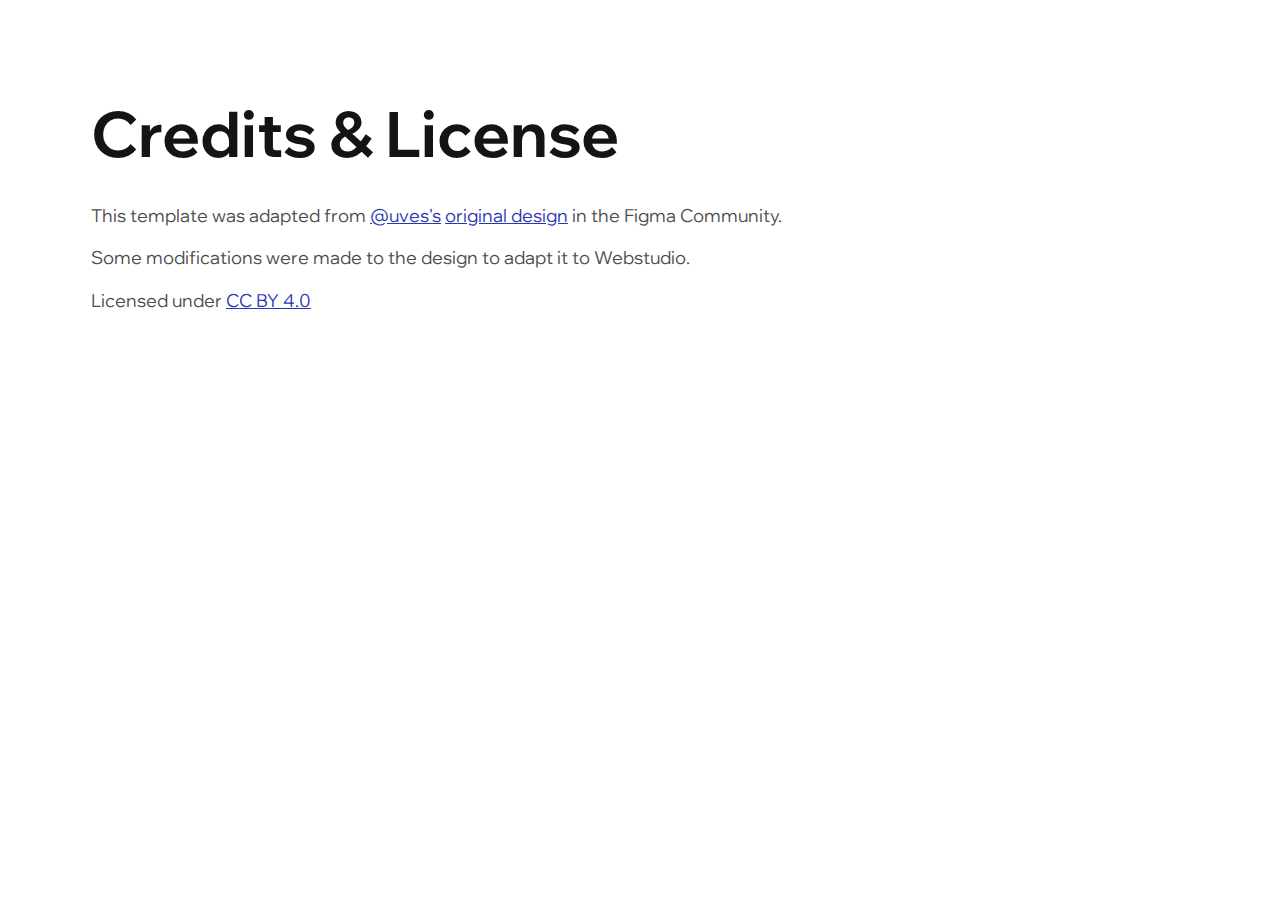
<file: credits/index.html>
<!doctype html>
<html
  lang="en"
  data-ws-project="867b7eaa-7f90-4e67-a189-bf1da4890487"
  data-ws-last-published="2025-08-20T17:37:28.593Z"
>
  <head>
    <link
      rel="stylesheet"
      type="text/css"
      href="/assets/static/app_generated_index-6937cd5a.BFgHuiFk.css"
    />
    <meta charset="UTF-8" />
    <meta name="viewport" content="width=device-width,initial-scale=1" />
    <meta property="og:url" content="https://url/credits" />
    <title>Credits and License</title>
    <meta property="og:title" content="Credits and License" />
    <meta property="og:type" content="website" />
    <meta name="robots" content="noindex, nofollow" />
    <meta property="twitter:card" content="summary_large_image" />
    <link
      rel="icon"
      href="/_vercel/image?url=%2Fassets%2Flogo_r1qaJQiri6sK3rPyq-Sar.svg&amp;w=144&amp;q=100"
    />
    <link
      rel="preload"
      href="/assets/WixMadeforDisplay-VariableFont_wght_f8pdg095t8zLvFBEe2wSS.ttf"
      as="font"
      crossorigin="anonymous"
    />
  </head>
  <body class="w-body">
    <div class="w-box">
      <main class="w-box">
        <section class="w-box cna0hdz c1mzb2kd">
          <div
            class="w-box c1357293 c9jnjeu c5tmc3l c1ldum37 czr2pxy c155uc7w cry9bxc c1lfjoq7 cn6056e c1117wcl c1778y6x"
          >
            <h1 class="w-heading c11nr3ex c11dowh9 c32myit cwrra4i c101qtkl">
              Credits &amp; License
            </h1>
            <div class="w-box c1rco612">
              <p class="w-paragraph">
                This template was adapted from
                <a
                  href="https://www.figma.com/@uves"
                  target="_blank"
                  class="w-rich-text-link cio5jgl cld4m44 c1e9wxra c1c9nyn co9inq6 c18nx7en c13zjl4p cl60rel c1ib9cr2 c1siumdv"
                  >@uves&#x27;s</a
                >
                <a
                  href="https://www.figma.com/community/file/1326178496611990762"
                  target="_blank"
                  class="w-rich-text-link cio5jgl cld4m44 c1e9wxra c1c9nyn co9inq6 c18nx7en c13zjl4p cl60rel c1ib9cr2 c1siumdv"
                  >original design</a
                >
                in the Figma Community.
              </p>
              <p class="w-paragraph">
                Some modifications were made to the design to adapt it to
                Webstudio.
              </p>
              <p class="w-paragraph">
                Licensed under
                <a
                  href="https://creativecommons.org/licenses/by/4.0/"
                  target="_blank"
                  class="w-rich-text-link cio5jgl cld4m44 c1e9wxra c1c9nyn co9inq6 c18nx7en c13zjl4p cl60rel c1ib9cr2 c1siumdv"
                  >CC BY 4.0</a
                >
              </p>
            </div>
          </div>
        </section>
      </main>
    </div>
    <script id="vike_pageContext" type="application/json">
      {
        "_urlRewrite": null,
        "pageId": "/pages/credits",
        "routeParams": {},
        "data": {
          "url": "https://url/credits",
          "system": { "params": {}, "search": {}, "origin": "https://url" },
          "resources": {},
          "pageMeta": {
            "title": "Credits and License",
            "description": "",
            "excludePageFromSearch": true,
            "language": "",
            "socialImageAssetName": "!undefined",
            "socialImageUrl": "",
            "status": 200,
            "redirect": "",
            "custom": []
          }
        }
      }
    </script>
    <script id="vike_globalContext" type="application/json">
      {}
    </script>
    <script
      src="/assets/entries/entry-server-routing.B0yC-z4A.js"
      type="module"
      async
    ></script>
    <link
      rel="modulepreload"
      href="/assets/entries/pages_credits.llpu1RFU.js"
      as="script"
      type="text/javascript"
    /><link
      rel="modulepreload"
      href="/assets/chunks/chunk-Bu_qQCJ0.js"
      as="script"
      type="text/javascript"
    />
  </body>
</html>
</file>
<file: assets/static/app_generated_index-6937cd5a.BFgHuiFk.css>
@font-face{font-family:Wix Madefor Display;font-style:normal;font-weight:400 800;font-display:swap;src:url(/assets/WixMadeforDisplay-VariableFont_wght_f8pdg095t8zLvFBEe2wSS.ttf) format("truetype")}@layer presets{:root{display:grid;min-height:100%;font-family:Arial,Roboto,sans-serif;font-size:16px;line-height:1.2;white-space:pre-wrap;white-space-collapse:preserve}div.w-element,h1.w-element,p.w-element{box-sizing:border-box;border-top-width:1px;border-right-width:1px;border-bottom-width:1px;border-left-width:1px;outline-width:1px}body.w-body{box-sizing:border-box;border-top-width:1px;border-right-width:1px;border-bottom-width:1px;border-left-width:1px;-webkit-font-smoothing:antialiased;-moz-osx-font-smoothing:grayscale;margin:0}div.w-box{box-sizing:border-box;border-top-width:1px;border-right-width:1px;border-bottom-width:1px;border-left-width:1px;outline-width:1px}footer.w-box{box-sizing:border-box;border-top-width:1px;border-right-width:1px;border-bottom-width:1px;border-left-width:1px;outline-width:1px}header.w-box{box-sizing:border-box;border-top-width:1px;border-right-width:1px;border-bottom-width:1px;border-left-width:1px;outline-width:1px}main.w-box{box-sizing:border-box;border-top-width:1px;border-right-width:1px;border-bottom-width:1px;border-left-width:1px;outline-width:1px}nav.w-box{box-sizing:border-box;border-top-width:1px;border-right-width:1px;border-bottom-width:1px;border-left-width:1px;outline-width:1px}section.w-box{box-sizing:border-box;border-top-width:1px;border-right-width:1px;border-bottom-width:1px;border-left-width:1px;outline-width:1px}div.w-html-embed{display:contents;white-space:normal;white-space-collapse:collapse}button.w-button{font-family:inherit;font-size:100%;line-height:1.15;box-sizing:border-box;border-top-width:1px;border-right-width:1px;border-bottom-width:1px;border-left-width:1px;border-top-style:solid;border-right-style:solid;border-bottom-style:solid;border-left-style:solid;text-transform:none;margin:0}div.w-dialog-overlay,div.w-dialog-content{box-sizing:border-box;border-top-width:1px;border-right-width:1px;border-bottom-width:1px;border-left-width:1px;outline-width:1px}button.w-close-button{background-color:transparent;background-image:none;font-family:inherit;font-size:100%;line-height:1.15;box-sizing:border-box;text-transform:none;border:1px solid rgba(226,232,240,1);margin:0;padding:0}h1.w-heading,h2.w-heading,h3.w-heading{box-sizing:border-box;border-top-width:1px;border-right-width:1px;border-bottom-width:1px;border-left-width:1px;outline-width:1px}img.w-image{box-sizing:border-box;border-top-width:1px;border-right-width:1px;border-bottom-width:1px;border-left-width:1px;outline-width:1px;max-width:100%;display:block;height:auto}p.w-paragraph{box-sizing:border-box;border-top-width:1px;border-right-width:1px;border-bottom-width:1px;border-left-width:1px;outline-width:1px}div.w-text{box-sizing:border-box;border-top-width:1px;border-right-width:1px;border-bottom-width:1px;border-left-width:1px;outline-width:1px;min-height:1em}a.w-link{box-sizing:border-box;border-top-width:1px;border-right-width:1px;border-bottom-width:1px;border-left-width:1px;outline-width:1px;display:inline-block}ol.w-list{box-sizing:border-box;border-top-width:1px;border-right-width:1px;border-bottom-width:1px;border-left-width:1px;outline-width:1px;margin-top:0;margin-bottom:10px;padding-left:40px}li.w-list-item{box-sizing:border-box;border-top-width:1px;border-right-width:1px;border-bottom-width:1px;border-left-width:1px;outline-width:1px}a.w-rich-text-link{box-sizing:border-box;border-top-width:1px;border-right-width:1px;border-bottom-width:1px;border-left-width:1px;outline-width:1px;display:inline-block}span.w-text-1{box-sizing:border-box;border-top-width:1px;border-right-width:1px;border-bottom-width:1px;border-left-width:1px;outline-width:1px}code.w-code-text{font-family:ui-monospace,SFMono-Regular,Consolas,Liberation Mono,Menlo,monospace;font-size:1em;box-sizing:border-box;border-top-width:1px;border-right-width:1px;border-bottom-width:1px;border-left-width:1px;display:block;padding-left:.2em;padding-right:.2em;background-color:#eee;white-space:pre-wrap;white-space-collapse:preserve}div.w-accordion,div.w-item{box-sizing:border-box;border-top-width:1px;border-right-width:1px;border-bottom-width:1px;border-left-width:1px;outline-width:1px}h3.w-item-header{box-sizing:border-box;border-top-width:1px;border-right-width:1px;border-bottom-width:1px;border-left-width:1px;outline-width:1px;margin-top:0;margin-bottom:0}button.w-item-trigger{font-family:inherit;font-size:100%;line-height:1.15;box-sizing:border-box;text-transform:none;background-color:transparent;background-image:none;border:0px solid rgba(226,232,240,1);margin:0;padding:0}div.w-item-content,form.w-webhook-form,label.w-label{box-sizing:border-box;border-top-width:1px;border-right-width:1px;border-bottom-width:1px;border-left-width:1px;outline-width:1px}input.w-text-input{font-family:inherit;font-size:100%;line-height:1.15;box-sizing:border-box;border-top-width:1px;border-right-width:1px;border-bottom-width:1px;border-left-width:1px;border-top-style:solid;border-right-style:solid;border-bottom-style:solid;border-left-style:solid;display:block;margin:0}textarea.w-text-area{font-family:inherit;font-size:100%;line-height:1.15;box-sizing:border-box;border-top-width:1px;border-right-width:1px;border-bottom-width:1px;border-left-width:1px;border-top-style:solid;border-right-style:solid;border-bottom-style:solid;border-left-style:solid;resize:none;display:block;margin:0}blockquote.w-blockquote{margin:0 0 10px;padding:10px 20px;border-left:5px solid rgba(226,226,226,1)}hr.w-separator{height:1px;color:inherit;box-sizing:border-box;background-color:gray;border-top-style:none;border-right-style:none;border-left-style:none;border-bottom-style:none}}@media all{:root{--font-lineheight-00: .95;--font-lineheight-0: 1.1;--font-lineheight-1: 1.25;--font-lineheight-2: 1.375;--font-lineheight-3: 1.5;--font-lineheight-4: 1.75;--font-lineheight-5: 2;--font-letterspacing-0: -.05em;--font-letterspacing-1: .025em;--font-letterspacing-2: .05em;--font-letterspacing-3: .075em;--font-letterspacing-4: .15em;--font-letterspacing-5: .5em;--font-letterspacing-6: .75em;--font-letterspacing-7: 1em;--font-size-00: .5rem;--font-size-0: .75rem;--font-size-1: 1rem;--font-size-2: 1.1rem;--font-size-3: 1.25rem;--font-size-4: 1.5rem;--font-size-5: 2rem;--font-size-6: 2.5rem;--font-size-7: 3rem;--font-size-8: 3.5rem;--font-size-fluid-0: clamp(.75rem,2vw,1rem);--font-size-fluid-1: clamp(1rem,4vw,1.5rem);--font-size-fluid-2: clamp(1.5rem,6vw,2.5rem);--font-size-fluid-3: clamp(2rem,9vw,3.5rem);--size-000: -.5rem;--size-00: -.25rem;--size-1: .25rem;--size-2: .5rem;--size-3: 1rem;--size-4: 1.25rem;--size-5: 1.5rem;--size-6: 1.75rem;--size-7: 2rem;--size-8: 3rem;--size-9: 4rem;--size-10: 5rem;--size-11: 7.5rem;--size-12: 10rem;--size-13: 15rem;--size-14: 20rem;--size-15: 30rem;--size-px-000: -8px;--size-px-00: -4px;--size-px-1: 4px;--size-px-2: 8px;--size-px-3: 16px;--size-px-4: 20px;--size-px-5: 24px;--size-px-6: 28px;--size-px-7: 32px;--size-px-8: 48px;--size-px-9: 64px;--size-px-10: 80px;--size-px-11: 120px;--size-px-12: 160px;--size-px-13: 240px;--size-px-14: 320px;--size-px-15: 480px;--size-fluid-1: clamp(.5rem,1vw,1rem);--size-fluid-2: clamp(1rem,2vw,1.5rem);--size-fluid-3: clamp(1.5rem,3vw,2rem);--size-fluid-4: clamp(2rem,4vw,3rem);--size-fluid-5: clamp(4rem,5vw,5rem);--size-fluid-6: clamp(5rem,7vw,7.5rem);--size-fluid-7: clamp(7.5rem,10vw,10rem);--size-fluid-8: clamp(10rem,20vw,15rem);--size-fluid-9: clamp(15rem,30vw,20rem);--size-fluid-10: clamp(20rem,40vw,30rem);--size-content-1: 20ch;--size-content-2: 45ch;--size-content-3: 60ch;--size-header-1: 20ch;--size-header-2: 25ch;--size-header-3: 35ch;--size-xxs: 240px;--size-xs: 360px;--size-sm: 480px;--size-md: 768px;--size-lg: 1170px;--size-xl: 1440px;--size-xxl: 1920px;--size-relative-000: -.5ch;--size-relative-00: -.25ch;--size-relative-1: .25ch;--size-relative-2: .5ch;--size-relative-3: 1ch;--size-relative-4: 1.25ch;--size-relative-5: 1.5ch;--size-relative-6: 1.75ch;--size-relative-7: 2ch;--size-relative-8: 3ch;--size-relative-9: 4ch;--size-relative-10: 5ch;--size-relative-11: 7.5ch;--size-relative-12: 10ch;--size-relative-13: 15ch;--size-relative-14: 20ch;--size-relative-15: 30ch;--ease-1: cubic-bezier(.25,0,.5,1);--ease-2: cubic-bezier(.25,0,.4,1);--ease-3: cubic-bezier(.25,0,.3,1);--ease-4: cubic-bezier(.25,0,.2,1);--ease-5: cubic-bezier(.25,0,.1,1);--ease-in-1: cubic-bezier(.25,0,1,1);--ease-in-2: cubic-bezier(.5,0,1,1);--ease-in-3: cubic-bezier(.7,0,1,1);--ease-in-4: cubic-bezier(.9,0,1,1);--ease-in-5: cubic-bezier(1,0,1,1);--ease-out-1: cubic-bezier(0,0,.75,1);--ease-out-2: cubic-bezier(0,0,.5,1);--ease-out-3: cubic-bezier(0,0,.3,1);--ease-out-4: cubic-bezier(0,0,.1,1);--ease-out-5: cubic-bezier(0,0,0,1);--ease-in-out-1: cubic-bezier(.1,0,.9,1);--ease-in-out-2: cubic-bezier(.3,0,.7,1);--ease-in-out-3: cubic-bezier(.5,0,.5,1);--ease-in-out-4: cubic-bezier(.7,0,.3,1);--ease-in-out-5: cubic-bezier(.9,0,.1,1);--ease-elastic-out-1: cubic-bezier(.5,.75,.75,1.25);--ease-elastic-out-2: cubic-bezier(.5,1,.75,1.25);--ease-elastic-out-3: cubic-bezier(.5,1.25,.75,1.25);--ease-elastic-out-4: cubic-bezier(.5,1.5,.75,1.25);--ease-elastic-out-5: cubic-bezier(.5,1.75,.75,1.25);--ease-elastic-in-1: cubic-bezier(.5,-.25,.75,1);--ease-elastic-in-2: cubic-bezier(.5,-.5,.75,1);--ease-elastic-in-3: cubic-bezier(.5,-.75,.75,1);--ease-elastic-in-4: cubic-bezier(.5,-1,.75,1);--ease-elastic-in-5: cubic-bezier(.5,-1.25,.75,1);--ease-elastic-in-out-1: cubic-bezier(.5,-.1,.1,1.5);--ease-elastic-in-out-2: cubic-bezier(.5,-.3,.1,1.5);--ease-elastic-in-out-3: cubic-bezier(.5,-.5,.1,1.5);--ease-elastic-in-out-4: cubic-bezier(.5,-.7,.1,1.5);--ease-elastic-in-out-5: cubic-bezier(.5,-.9,.1,1.5);--ease-step-1: steps(2);--ease-step-2: steps(3);--ease-step-3: steps(4);--ease-step-4: steps(7);--ease-step-5: steps(10);--ease-elastic-1: var(--ease-elastic-out-1);--ease-elastic-2: var(--ease-elastic-out-2);--ease-elastic-3: var(--ease-elastic-out-3);--ease-elastic-4: var(--ease-elastic-out-4);--ease-elastic-5: var(--ease-elastic-out-5);--ease-squish-1: var(--ease-elastic-in-out-1);--ease-squish-2: var(--ease-elastic-in-out-2);--ease-squish-3: var(--ease-elastic-in-out-3);--ease-squish-4: var(--ease-elastic-in-out-4);--ease-squish-5: var(--ease-elastic-in-out-5);--ease-spring-1: linear(0,.006,.025 2.8%,.101 6.1%,.539 18.9%,.721 25.3%,.849 31.5%,.937 38.1%,.968 41.8%,.991 45.7%,1.006 50.1%,1.015 55%,1.017 63.9%,1.001);--ease-spring-2: linear(0,.007,.029 2.2%,.118 4.7%,.625 14.4%,.826 19%,.902,.962,1.008 26.1%,1.041 28.7%,1.064 32.1%,1.07 36%,1.061 40.5%,1.015 53.4%,.999 61.6%,.995 71.2%,1);--ease-spring-3: linear(0,.009,.035 2.1%,.141 4.4%,.723 12.9%,.938 16.7%,1.017,1.077,1.121,1.149 24.3%,1.159,1.163,1.161,1.154 29.9%,1.129 32.8%,1.051 39.6%,1.017 43.1%,.991,.977 51%,.974 53.8%,.975 57.1%,.997 69.8%,1.003 76.9%,1);--ease-spring-4: linear(0,.009,.037 1.7%,.153 3.6%,.776 10.3%,1.001,1.142 16%,1.185,1.209 19%,1.215 19.9% 20.8%,1.199,1.165 25%,1.056 30.3%,1.008 33%,.973,.955 39.2%,.953 41.1%,.957 43.3%,.998 53.3%,1.009 59.1% 63.7%,.998 78.9%,1);--ease-spring-5: linear(0,.01,.04 1.6%,.161 3.3%,.816 9.4%,1.046,1.189 14.4%,1.231,1.254 17%,1.259,1.257 18.6%,1.236,1.194 22.3%,1.057 27%,.999 29.4%,.955 32.1%,.942,.935 34.9%,.933,.939 38.4%,1 47.3%,1.011,1.017 52.6%,1.016 56.4%,1 65.2%,.996 70.2%,1.001 87.2%,1);--ease-bounce-1: linear(0,.004,.016,.035,.063,.098,.141,.191,.25,.316,.391 36.8%,.563,.766,1 58.8%,.946,.908 69.1%,.895,.885,.879,.878,.879,.885,.895,.908 89.7%,.946,1);--ease-bounce-2: linear(0,.004,.016,.035,.063,.098,.141 15.1%,.25,.391,.562,.765,1,.892 45.2%,.849,.815,.788,.769,.757,.753,.757,.769,.788,.815,.85,.892 75.2%,1 80.2%,.973,.954,.943,.939,.943,.954,.973,1);--ease-bounce-3: linear(0,.004,.016,.035,.062,.098,.141 11.4%,.25,.39,.562,.764,1 30.3%,.847 34.8%,.787,.737,.699,.672,.655,.65,.656,.672,.699,.738,.787,.847 61.7%,1 66.2%,.946,.908,.885 74.2%,.879,.878,.879,.885 79.5%,.908,.946,1 87.4%,.981,.968,.96,.957,.96,.968,.981,1);--ease-bounce-4: linear(0,.004,.016 3%,.062,.141,.25,.391,.562 18.2%,1 24.3%,.81,.676 32.3%,.629,.595,.575,.568,.575,.595,.629,.676 48.2%,.811,1 56.2%,.918,.86,.825,.814,.825,.86,.918,1 77.2%,.94 80.6%,.925,.92,.925,.94 87.5%,1 90.9%,.974,.965,.974,1);--ease-bounce-5: linear(0,.004,.016 2.5%,.063,.141,.25 10.1%,.562,1 20.2%,.783,.627,.534 30.9%,.511,.503,.511,.534 38%,.627,.782,1 48.7%,.892,.815,.769 56.3%,.757,.753,.757,.769 61.3%,.815,.892,1 68.8%,.908 72.4%,.885,.878,.885,.908 79.4%,1 83%,.954 85.5%,.943,.939,.943,.954 90.5%,1 93%,.977,.97,.977,1);--layer-1: 1;--layer-2: 2;--layer-3: 3;--layer-4: 4;--layer-5: 5;--layer-important: 2147483647;--shadow-color: 220 3% 15%;--shadow-strength: 1%;--inner-shadow-highlight: inset 0-.5px 0 0#fff,inset 0 .5px 0 0 rgba(0,0,0,.067);--shadow-1: 0 1px 2px -1px hsl(var(--shadow-color)/calc(var(--shadow-strength) + 9%));--shadow-2: 0 3px 5px -2px hsl(var(--shadow-color)/calc(var(--shadow-strength) + 3%)),0 7px 14px -5px hsl(var(--shadow-color)/calc(var(--shadow-strength) + 5%));--shadow-3: 0 -1px 3px 0 hsl(var(--shadow-color)/calc(var(--shadow-strength) + 2%)),0 1px 2px -5px hsl(var(--shadow-color)/calc(var(--shadow-strength) + 2%)),0 2px 5px -5px hsl(var(--shadow-color)/calc(var(--shadow-strength) + 4%)),0 4px 12px -5px hsl(var(--shadow-color)/calc(var(--shadow-strength) + 5%)),0 12px 15px -5px hsl(var(--shadow-color)/calc(var(--shadow-strength) + 7%));--shadow-4: 0 -2px 5px 0 hsl(var(--shadow-color)/calc(var(--shadow-strength) + 2%)),0 1px 1px -2px hsl(var(--shadow-color)/calc(var(--shadow-strength) + 3%)),0 2px 2px -2px hsl(var(--shadow-color)/calc(var(--shadow-strength) + 3%)),0 5px 5px -2px hsl(var(--shadow-color)/calc(var(--shadow-strength) + 4%)),0 9px 9px -2px hsl(var(--shadow-color)/calc(var(--shadow-strength) + 5%)),0 16px 16px -2px hsl(var(--shadow-color)/calc(var(--shadow-strength) + 6%));--shadow-5: 0 -1px 2px 0 hsl(var(--shadow-color)/calc(var(--shadow-strength) + 2%)),0 2px 1px -2px hsl(var(--shadow-color)/calc(var(--shadow-strength) + 3%)),0 5px 5px -2px hsl(var(--shadow-color)/calc(var(--shadow-strength) + 3%)),0 10px 10px -2px hsl(var(--shadow-color)/calc(var(--shadow-strength) + 4%)),0 20px 20px -2px hsl(var(--shadow-color)/calc(var(--shadow-strength) + 5%)),0 40px 40px -2px hsl(var(--shadow-color)/calc(var(--shadow-strength) + 7%));--shadow-6: 0 -1px 2px 0 hsl(var(--shadow-color)/calc(var(--shadow-strength) + 2%)),0 3px 2px -2px hsl(var(--shadow-color)/calc(var(--shadow-strength) + 3%)),0 7px 5px -2px hsl(var(--shadow-color)/calc(var(--shadow-strength) + 3%)),0 12px 10px -2px hsl(var(--shadow-color)/calc(var(--shadow-strength) + 4%)),0 22px 18px -2px hsl(var(--shadow-color)/calc(var(--shadow-strength) + 5%)),0 41px 33px -2px hsl(var(--shadow-color)/calc(var(--shadow-strength) + 6%)),0 100px 80px -2px hsl(var(--shadow-color)/calc(var(--shadow-strength) + 7%));--inner-shadow-0: inset 0 0 0 1px hsl(var(--shadow-color)/calc(var(--shadow-strength) + 9%));--inner-shadow-1: inset 0 1px 2px 0 hsl(var(--shadow-color)/calc(var(--shadow-strength) + 9%)),var(--inner-shadow-highlight);--inner-shadow-2: inset 0 1px 4px 0 hsl(var(--shadow-color)/calc(var(--shadow-strength) + 9%)),var(--inner-shadow-highlight);--inner-shadow-3: inset 0 2px 8px 0 hsl(var(--shadow-color)/calc(var(--shadow-strength) + 9%)),var(--inner-shadow-highlight);--inner-shadow-4: inset 0 2px 14px 0 hsl(var(--shadow-color)/calc(var(--shadow-strength) + 9%)),var(--inner-shadow-highlight);--ratio-square: 1;--ratio-landscape: 4/3;--ratio-portrait: 3/4;--ratio-widescreen: 16/9;--ratio-ultrawide: 18/5;--ratio-golden: 1.618/1;--gray-0: rgba(255, 255, 255, 1);--gray-1: rgba(250, 247, 242, 1);--gray-2: rgba(244, 244, 244, 1);--gray-3: unset;--gray-4: unset;--gray-5: unset;--gray-6: rgba(76, 76, 76, 1);--gray-7: unset;--gray-8: unset;--gray-9: rgba(33, 37, 41, 1);--gray-10: unset;--gray-11: unset;--gray-12: rgba(20, 20, 20, 1);--stone-0: rgba(248, 250, 251, 1);--stone-1: rgba(242, 244, 246, 1);--stone-2: rgba(235, 237, 239, 1);--stone-3: rgba(224, 228, 229, 1);--stone-4: rgba(209, 214, 216, 1);--stone-5: rgba(177, 182, 185, 1);--stone-6: rgba(151, 155, 157, 1);--stone-7: rgba(126, 130, 130, 1);--stone-8: rgba(102, 105, 104, 1);--stone-9: rgba(80, 81, 79, 1);--stone-10: rgba(58, 58, 55, 1);--stone-11: rgba(37, 37, 33, 1);--stone-12: rgba(18, 18, 16, 1);--red-0: rgba(255, 245, 245, 1);--red-1: rgba(255, 227, 227, 1);--red-2: rgba(255, 201, 201, 1);--red-3: rgba(255, 168, 168, 1);--red-4: rgba(255, 135, 135, 1);--red-5: rgba(255, 107, 107, 1);--red-6: rgba(250, 82, 82, 1);--red-7: rgba(240, 62, 62, 1);--red-8: rgba(224, 49, 49, 1);--red-9: rgba(201, 42, 42, 1);--red-10: rgba(176, 37, 37, 1);--red-11: rgba(150, 32, 32, 1);--red-12: rgba(125, 26, 26, 1);--pink-0: rgba(255, 240, 246, 1);--pink-1: rgba(255, 222, 235, 1);--pink-2: rgba(252, 194, 215, 1);--pink-3: rgba(250, 162, 193, 1);--pink-4: rgba(247, 131, 172, 1);--pink-5: rgba(240, 101, 149, 1);--pink-6: rgba(230, 73, 128, 1);--pink-7: rgba(214, 51, 108, 1);--pink-8: rgba(194, 37, 92, 1);--pink-9: rgba(166, 30, 77, 1);--pink-10: rgba(140, 25, 65, 1);--pink-11: rgba(115, 21, 54, 1);--pink-12: rgba(89, 16, 42, 1);--purple-0: rgba(248, 240, 252, 1);--purple-1: rgba(243, 217, 250, 1);--purple-2: rgba(238, 190, 250, 1);--purple-3: rgba(229, 153, 247, 1);--purple-4: rgba(218, 119, 242, 1);--purple-5: rgba(204, 93, 232, 1);--purple-6: rgba(190, 75, 219, 1);--purple-7: rgba(174, 62, 201, 1);--purple-8: rgba(156, 54, 181, 1);--purple-9: rgba(134, 46, 156, 1);--purple-10: rgba(112, 38, 130, 1);--purple-11: rgba(90, 30, 105, 1);--purple-12: rgba(68, 23, 79, 1);--violet-0: rgba(243, 240, 255, 1);--violet-1: rgba(229, 219, 255, 1);--violet-2: rgba(208, 191, 255, 1);--violet-3: rgba(177, 151, 252, 1);--violet-4: rgba(151, 117, 250, 1);--violet-5: rgba(132, 94, 247, 1);--violet-6: rgba(121, 80, 242, 1);--violet-7: rgba(112, 72, 232, 1);--violet-8: rgba(103, 65, 217, 1);--violet-9: rgba(95, 61, 196, 1);--violet-10: rgba(82, 53, 171, 1);--violet-11: rgba(70, 45, 145, 1);--violet-12: rgba(58, 37, 120, 1);--indigo-0: rgba(237, 242, 255, 1);--indigo-1: rgba(219, 228, 255, 1);--indigo-2: rgba(186, 200, 255, 1);--indigo-3: rgba(145, 167, 255, 1);--indigo-4: rgba(116, 143, 252, 1);--indigo-5: rgba(92, 124, 250, 1);--indigo-6: rgba(76, 110, 245, 1);--indigo-7: rgba(66, 99, 235, 1);--indigo-8: rgba(59, 91, 219, 1);--indigo-9: rgba(54, 79, 199, 1);--indigo-10: rgba(47, 68, 173, 1);--indigo-11: rgba(40, 58, 148, 1);--indigo-12: rgba(33, 48, 122, 1);--blue-0: unset;--blue-1: unset;--blue-2: unset;--blue-3: unset;--blue-4: unset;--blue-5: unset;--blue-6: rgba(41, 55, 177, 1);--blue-7: unset;--blue-8: unset;--blue-9: unset;--blue-10: unset;--blue-11: rgba(0, 8, 77, 1);--blue-12: unset;--cyan-0: rgba(227, 250, 252, 1);--cyan-1: rgba(197, 246, 250, 1);--cyan-2: rgba(153, 233, 242, 1);--cyan-3: rgba(102, 217, 232, 1);--cyan-4: rgba(59, 201, 219, 1);--cyan-5: rgba(34, 184, 207, 1);--cyan-6: rgba(21, 170, 191, 1);--cyan-7: rgba(16, 152, 173, 1);--cyan-8: rgba(12, 133, 153, 1);--cyan-9: rgba(11, 114, 133, 1);--cyan-10: rgba(9, 92, 107, 1);--cyan-11: rgba(7, 70, 82, 1);--cyan-12: rgba(5, 48, 56, 1);--teal-0: rgba(230, 252, 245, 1);--teal-1: rgba(195, 250, 232, 1);--teal-2: rgba(150, 242, 215, 1);--teal-3: rgba(99, 230, 190, 1);--teal-4: rgba(56, 217, 169, 1);--teal-5: rgba(32, 201, 151, 1);--teal-6: rgba(18, 184, 134, 1);--teal-7: rgba(12, 166, 120, 1);--teal-8: rgba(9, 146, 104, 1);--teal-9: rgba(8, 127, 91, 1);--teal-10: rgba(6, 102, 73, 1);--teal-11: rgba(5, 77, 55, 1);--teal-12: rgba(3, 51, 37, 1);--green-0: unset;--green-1: unset;--green-2: unset;--green-3: unset;--green-4: unset;--green-5: unset;--green-6: rgba(12, 119, 105, 1);--green-7: unset;--green-8: unset;--green-9: unset;--green-10: unset;--green-11: unset;--green-12: unset;--lime-0: rgba(244, 252, 227, 1);--lime-1: rgba(233, 250, 200, 1);--lime-2: rgba(216, 245, 162, 1);--lime-3: rgba(192, 235, 117, 1);--lime-4: rgba(169, 227, 75, 1);--lime-5: rgba(148, 216, 45, 1);--lime-6: rgba(130, 201, 30, 1);--lime-7: rgba(116, 184, 22, 1);--lime-8: rgba(102, 168, 15, 1);--lime-9: rgba(92, 148, 13, 1);--lime-10: rgba(76, 122, 11, 1);--lime-11: rgba(60, 97, 9, 1);--lime-12: rgba(44, 71, 6, 1);--yellow-0: unset;--yellow-1: unset;--yellow-2: unset;--yellow-3: unset;--yellow-4: rgba(250, 224, 132, 1);--yellow-5: rgba(255, 199, 3, 1);--yellow-6: unset;--yellow-7: unset;--yellow-8: unset;--yellow-9: unset;--yellow-10: unset;--yellow-11: unset;--yellow-12: unset;--orange-0: rgba(255, 244, 230, 1);--orange-1: rgba(255, 232, 204, 1);--orange-2: rgba(255, 216, 168, 1);--orange-3: rgba(255, 192, 120, 1);--orange-4: rgba(255, 169, 77, 1);--orange-5: rgba(255, 146, 43, 1);--orange-6: rgba(253, 126, 20, 1);--orange-7: rgba(247, 103, 7, 1);--orange-8: rgba(232, 89, 12, 1);--orange-9: rgba(217, 72, 15, 1);--orange-10: rgba(191, 64, 13, 1);--orange-11: rgba(153, 51, 11, 1);--orange-12: rgba(128, 43, 9, 1);--choco-0: rgba(255, 248, 220, 1);--choco-1: rgba(252, 225, 188, 1);--choco-2: rgba(247, 202, 158, 1);--choco-3: rgba(241, 178, 128, 1);--choco-4: rgba(233, 155, 98, 1);--choco-5: rgba(223, 133, 69, 1);--choco-6: rgba(212, 110, 37, 1);--choco-7: rgba(189, 95, 27, 1);--choco-8: rgba(164, 81, 23, 1);--choco-9: rgba(138, 69, 19, 1);--choco-10: rgba(112, 58, 19, 1);--choco-11: rgba(87, 47, 18, 1);--choco-12: rgba(61, 33, 13, 1);--brown-0: rgba(250, 244, 235, 1);--brown-1: rgba(237, 224, 209, 1);--brown-2: rgba(224, 202, 183, 1);--brown-3: rgba(211, 183, 158, 1);--brown-4: rgba(197, 162, 133, 1);--brown-5: rgba(183, 143, 109, 1);--brown-6: rgba(168, 124, 86, 1);--brown-7: rgba(149, 107, 71, 1);--brown-8: rgba(130, 91, 58, 1);--brown-9: rgba(111, 75, 45, 1);--brown-10: rgba(94, 58, 33, 1);--brown-11: rgba(78, 43, 21, 1);--brown-12: rgba(66, 36, 18, 1);--sand-0: rgba(248, 250, 251, 1);--sand-1: rgba(230, 228, 220, 1);--sand-2: rgba(213, 207, 189, 1);--sand-3: rgba(194, 185, 160, 1);--sand-4: rgba(174, 165, 140, 1);--sand-5: rgba(154, 145, 120, 1);--sand-6: rgba(134, 124, 101, 1);--sand-7: rgba(115, 106, 83, 1);--sand-8: rgba(95, 87, 70, 1);--sand-9: rgba(75, 70, 57, 1);--sand-10: rgba(56, 53, 45, 1);--sand-11: rgba(37, 37, 33, 1);--sand-12: rgba(18, 18, 16, 1);--camo-0: rgba(249, 251, 231, 1);--camo-1: rgba(232, 237, 156, 1);--camo-2: rgba(210, 223, 78, 1);--camo-3: rgba(194, 206, 52, 1);--camo-4: rgba(181, 187, 46, 1);--camo-5: rgba(167, 168, 39, 1);--camo-6: rgba(153, 150, 33, 1);--camo-7: rgba(140, 133, 28, 1);--camo-8: rgba(126, 116, 22, 1);--camo-9: rgba(109, 100, 20, 1);--camo-10: rgba(93, 84, 17, 1);--camo-11: rgba(77, 70, 14, 1);--camo-12: rgba(54, 48, 10, 1);--jungle-0: rgba(236, 254, 176, 1);--jungle-1: rgba(222, 243, 154, 1);--jungle-2: rgba(208, 232, 132, 1);--jungle-3: rgba(194, 221, 110, 1);--jungle-4: rgba(181, 209, 91, 1);--jungle-5: rgba(168, 198, 72, 1);--jungle-6: rgba(155, 187, 54, 1);--jungle-7: rgba(143, 176, 36, 1);--jungle-8: rgba(132, 165, 19, 1);--jungle-9: rgba(122, 153, 8, 1);--jungle-10: rgba(101, 128, 6, 1);--jungle-11: rgba(81, 102, 5, 1);--jungle-12: rgba(61, 77, 4, 1);--gradient-1: linear-gradient(76.84deg,rgba(20,20,20,.65) 41.69%,rgba(20,20,20,.26) 76.99%);--gradient-2: linear-gradient(to bottom right,#48005c,#8300e2,#a269ff);--gradient-3: radial-gradient(circle at top right,#0ff,rgba(0,255,255,0)),radial-gradient(circle at bottom left,#ff1492,rgba(255,20,146,0));--gradient-4: linear-gradient(to bottom right,#00f5a0,#00d9f5);--gradient-5: conic-gradient(from -270deg at 75% 110%,#f0f,#fffaf0);--gradient-6: conic-gradient(from -90deg at top left,#000,#fff);--gradient-7: linear-gradient(to bottom right,#72c6ef,#004e8f);--gradient-8: conic-gradient(from 90deg at 50% 0%,#111,50%,#222,#111);--gradient-9: conic-gradient(from .5turn at bottom center,#add8e6,#fff);--gradient-10: conic-gradient(from 90deg at 40% -25%,gold,#f79d03,#ee6907,#e6390a,#de0d0d,#d61039,#cf1261,#c71585,#cf1261,#d61039,#de0d0d,#ee6907,#f79d03,gold,gold,gold);--gradient-11: conic-gradient(at bottom left,#ff1493,cyan);--gradient-12: conic-gradient(from 90deg at 25% -10%,#ff4500,#d3f340,#7bee85,#afeeee,#7bee85);--gradient-13: radial-gradient(circle at 50% 200%,#000142,#3b0083,#b300c3,#ff059f,#ff4661,#ffad86,#fff3c7);--gradient-14: conic-gradient(at top right,lime,cyan);--gradient-15: linear-gradient(to bottom right,#c7d2fe,#fecaca,#fef3c7);--gradient-16: radial-gradient(circle at 50% -250%,#374151,#111827,#000);--gradient-17: conic-gradient(from -90deg at 50% -25%,blue,#8a2be2);--gradient-18: linear-gradient(0deg,rgba(255,0,0,.8),rgba(255,0,0,0) 75%),linear-gradient(60deg,rgba(255,255,0,.8),rgba(255,255,0,0) 75%),linear-gradient(120deg,rgba(0,255,0,.8),rgba(0,255,0,0) 75%),linear-gradient(180deg,rgba(0,255,255,.8),rgba(0,255,255,0) 75%),linear-gradient(240deg,rgba(0,0,255,.8),rgba(0,0,255,0) 75%),linear-gradient(300deg,rgba(255,0,255,.8),rgba(255,0,255,0) 75%);--gradient-19: linear-gradient(to bottom right,#ffe259,#ffa751);--gradient-20: conic-gradient(from -135deg at -10%center,orange,#ff7715,#ff522a,#ff3f47,#ff5482,#ff69b4);--gradient-21: conic-gradient(from -90deg at 25% 115%,red,#f06,#f0c,#c0f,#60f,#00f,#00f,#00f,#00f);--gradient-22: linear-gradient(to bottom right,#acb6e5,#86fde8);--gradient-23: linear-gradient(to bottom right,#536976,#292e49);--gradient-24: conic-gradient(from .5turn at 0% 0%,#00c476,10%,#82b0ff,90%,#00c476);--gradient-25: conic-gradient(at 125% 50%,#b78cf7,#ff7c94,#ffcf0d,#ff7c94,#b78cf7);--gradient-26: linear-gradient(to bottom right,#9796f0,#fbc7d4);--gradient-27: conic-gradient(from .5turn at bottom left,#ff1493,#639);--gradient-28: conic-gradient(from -90deg at 50% 105%,#fff,orchid);--gradient-29: radial-gradient(circle at top right,#bfb3ff,rgba(191,179,255,0)),radial-gradient(circle at bottom left,#86acf9,rgba(134,172,249,0));--gradient-30: radial-gradient(circle at top right,#00ff80,rgba(0,255,128,0)),radial-gradient(circle at bottom left,#adffd6,rgba(173,255,214,0));--noise-1: url("data:image/svg+xml;charset=utf-8,%3Csvg viewBox='0 0 200 200' xmlns='http://www.w3.org/2000/svg'%3E%3Cfilter id='a'%3E%3CfeTurbulence type='fractalNoise' baseFrequency='.005' numOctaves='2' stitchTiles='stitch'/%3E%3C/filter%3E%3Crect width='100%25' height='100%25' filter='url(%23a)'/%3E%3C/svg%3E");--noise-2: url("data:image/svg+xml;charset=utf-8,%3Csvg viewBox='0 0 300 300' xmlns='http://www.w3.org/2000/svg'%3E%3Cfilter id='a'%3E%3CfeTurbulence type='fractalNoise' baseFrequency='.05' stitchTiles='stitch'/%3E%3C/filter%3E%3Crect width='100%25' height='100%25' filter='url(%23a)'/%3E%3C/svg%3E");--noise-3: url("data:image/svg+xml;charset=utf-8,%3Csvg viewBox='0 0 1024 1024' xmlns='http://www.w3.org/2000/svg'%3E%3Cfilter id='a'%3E%3CfeTurbulence type='fractalNoise' baseFrequency='.25' stitchTiles='stitch'/%3E%3C/filter%3E%3Crect width='100%25' height='100%25' filter='url(%23a)'/%3E%3C/svg%3E");--noise-4: url("data:image/svg+xml;charset=utf-8,%3Csvg viewBox='0 0 2056 2056' xmlns='http://www.w3.org/2000/svg'%3E%3Cfilter id='a'%3E%3CfeTurbulence type='fractalNoise' baseFrequency='.5' stitchTiles='stitch'/%3E%3C/filter%3E%3Crect width='100%25' height='100%25' filter='url(%23a)'/%3E%3C/svg%3E");--noise-5: url("data:image/svg+xml;charset=utf-8,%3Csvg viewBox='0 0 2056 2056' xmlns='http://www.w3.org/2000/svg'%3E%3Cfilter id='a'%3E%3CfeTurbulence type='fractalNoise' baseFrequency='.75' stitchTiles='stitch'/%3E%3C/filter%3E%3Crect width='100%25' height='100%25' filter='url(%23a)'/%3E%3C/svg%3E");--noise-filter-1: contrast(300%) brightness(100%);--noise-filter-2: contrast(200%) brightness(150%);--noise-filter-3: contrast(200%) brightness(250%);--noise-filter-4: contrast(200%) brightness(500%);--noise-filter-5: contrast(200%) brightness(1000%);--border-size-1: 1px;--border-size-2: 2px;--border-size-3: 5px;--border-size-4: 10px;--border-size-5: 25px;--radius-1: 2px;--radius-2: 5px;--radius-3: 1rem;--radius-4: 2rem;--radius-5: 4rem;--radius-6: 8rem;--radius-round: 100000px;--radius-conditional-1: clamp(0px, calc(100vw - 100%) * 1e5,var(--radius-1));--radius-conditional-2: clamp(0px, calc(100vw - 100%) * 1e5,var(--radius-2));--radius-conditional-3: clamp(0px, calc(100vw - 100%) * 1e5,var(--radius-3));--radius-conditional-4: clamp(0px, calc(100vw - 100%) * 1e5,var(--radius-4));--radius-conditional-5: clamp(0px, calc(100vw - 100%) * 1e5,var(--radius-5));--radius-conditional-6: clamp(0px, calc(100vw - 100%) * 1e5,var(--radius-6));background-color:var(--background-primary, rgba(13, 15, 18, 1));color:var(--foreground-muted, rgba(76, 76, 76, 1));--focus-color: var(--foreground-accent, rgba(34, 139, 230, 1));--focus-width: 1px;--focus-offset: 0;--duration-default: .2s;--easing-default: var(--ease-out-3);--gap-xs: var(--size-2);--gap-s: var(--size-fluid-2);--gap-m: var(--size-fluid-4);--gap-l: var(--size-fluid-7);--foreground-primary: var(--gray-12);--foreground-secondary: var(--gray-0);--foreground-accent: var(--blue-6);--foreground-muted: var(--gray-6);--foreground-border: var(--gray-6);--background-primary: var(--gray-0);--background-secondary: var(--gray-2);--background-accent: var(--blue-6);--background-card: var(--gray-0);font-family:Wix Madefor Display,sans-serif;--background-tertiary: var(--yellow-4);font-size:18px;line-height:var(--font-lineheight-2, 1.375);--nav-height: 75px }.c13b531o{padding-top:var(--size-2)}.c1my01bv{padding-bottom:var(--size-2)}.c1a8d7ts{padding-left:var(--size-4)}.c122t6uk{padding-right:var(--size-4)}.c1qom380{text-align:center}.c1dgwt71{background-color:var(--green-3)}.c10tv7lx{margin-top:var(--size-2)}.ceijzmy{margin-bottom:var(--size-2)}.cr8yqfm{border-top-left-radius:var(--radius-2)}.c1ufwdzl{border-top-right-radius:var(--radius-2)}.c5blvcv{border-bottom-left-radius:var(--radius-2)}.cml0h3f{border-bottom-right-radius:var(--radius-2)}.cry9bxc{display:flex}.c1qyy4dh{align-items:center}.ct02u4h{justify-content:center}.c1md20bl{column-gap:var(--gap-xs, .5rem)}.c1e892th{row-gap:var(--gap-xs, .5rem)}.c1357293{margin-right:auto}.c9jnjeu{margin-left:auto}.c1ea2p93{--demo-icon-opacity: 0 }.cvbguh1{--demo-icon-translate: 5px }.cxzbt5w{cursor:default}.c1cqu2xh{max-width:max-content}.c16o4em1{color:var(--green-12)}.c6wd8dp{border:var(--border-size-1) solid var(--green-7)}.cmkn8do:hover{--demo-icon-translate: 0px }.cohcyhg:hover{--demo-icon-opacity: 1 }.csru8nn{display:inline-flex}.cqmknsi{opacity:var(--demo-icon-opacity)}.c1187s2w{translate:0 var(--demo-icon-translate)}.cc50ri5{transition-property:translate,opacity}.cab2htk{transition-duration:.2s,.2s}.c1401ycp{transition-timing-function:cubic-bezier(.45,0,.55,1),ease}.cwc6hbl{transition-delay:0ms,0ms}.c11r52nx{transition-behavior:normal,normal}.cd3iwfe{transition-duration:var(--duration-default, .2s),var(--duration-default, .2s)}.c1yhcvvf{transition-timing-function:var(--easing-default, cubic-bezier(0,0,.3,1)),var(--easing-default, cubic-bezier(0,0,.3,1))}.c1e9wxra{transition-property:color}.c1ovbu2i{transition-duration:.2s}.c1hskipr{transition-timing-function:ease}.c18nx7en{transition-delay:0ms}.c13zjl4p{transition-behavior:normal}.cs65yuw:hover{color:var(--green-10)}.cna0hdz{padding-top:var(--size-fluid-6)}.c1mzb2kd{padding-bottom:var(--size-fluid-6)}.c5ib39k{background-color:var(--blue-11, rgba(0, 8, 77, 1))}.c5tmc3l{padding-left:var(--size-fluid-3)}.c1ldum37{padding-right:var(--size-fluid-3)}.czr2pxy{width:100%}.c155uc7w{max-width:var(--size-lg, 1024px)}.c1lfjoq7{flex-direction:column}.czt6zfr{column-gap:var(--gap-l, clamp(7.5rem,10vw,10rem))}.cen6rs1{row-gap:var(--gap-l, clamp(7.5rem,10vw,10rem))}.c1778y6x{align-items:stretch}.c11ykhog{column-gap:var(--size-fluid-6)}.c1kt5iwx{row-gap:var(--size-fluid-6)}.c1z0l37u{column-gap:var(--gap-s, clamp(1rem,2vw,1.5rem))}.c1ml0hr7{row-gap:var(--gap-s, clamp(1rem,2vw,1.5rem))}.cbmc0x9{padding-top:var(--size-9)}.c11nr3ex{font-size:var(--font-size-fluid-3)}.c11dowh9{font-weight:700}.c32myit{margin-top:0}.cwrra4i{margin-bottom:0}.c101qtkl{color:var(--foreground-primary, rgba(20, 20, 20, 1))}.c1nkzcyu{font-size:var(--font-size-3)}.che9upb{color:var(--foreground-muted, rgba(173, 181, 189, 1))}.cz5g8eb{max-width:var(--size-content-3)}.cio5jgl{color:var(--foreground-accent, rgba(34, 139, 230, 1))}.cld4m44{display:inline}.c1c9nyn{transition-duration:var(--duration-default, .2s)}.co9inq6{transition-timing-function:var(--easing-default, cubic-bezier(0,0,.3,1))}.cl60rel:focus-visible{outline-offset:var(--focus-offset, 0)}.c1ib9cr2:focus-visible{outline:var(--focus-width, 1px) solid var(--focus-color, rgba(51, 154, 240, 1))}.c1siumdv:hover{color:var(--foreground-primary, rgba(20, 20, 20, 1))}.cdq89vd{column-gap:var(--size-fluid-3)}.c1tcoltv{row-gap:var(--size-fluid-3)}.copqmak{display:grid}.c1f64byh{grid-template-columns:1fr 1fr}.c1w3ahi2{column-gap:var(--size-fluid-2)}.c3zdkj3{row-gap:var(--size-fluid-2)}.c12n5uks{border-top-left-radius:var(--radius-3)}.csb0ifw{border-top-right-radius:var(--radius-3)}.cg5j03k{border-bottom-left-radius:var(--radius-3)}.c8od1c4{border-bottom-right-radius:var(--radius-3)}.c2keyc8{padding-top:var(--size-fluid-4)}.cnkorcr{padding-bottom:var(--size-fluid-4)}.c1fhkm63{flex-grow:1}.clv8gve{flex-shrink:0}.c1s46o9r{column-gap:var(--gap-m)}.cdczzub{row-gap:var(--gap-m)}.ck4tzbx{border:var(--border-size-1) dashed var(--foreground-border, rgba(33, 37, 41, 1))}.c1yehcfp{background-color:#834df4}.cbvffy{padding-left:var(--size-1)}.can94pj{padding-right:var(--size-1)}.c1p3n7hw{color:var(--gray-0)}.c1pn4vw7{border-top-left-radius:3px}.cczo11{border-top-right-radius:3px}.c1tnvyeo{border-bottom-left-radius:3px}.c1pm51o8{border-bottom-right-radius:3px}.c18tatc1{width:fit-content}.c16xs6ny{align-items:start}.c1wt8a7g{justify-content:start}.c133lpx4{column-gap:var(--size-3)}.c14u5o53{row-gap:var(--size-3)}.c1g7fxd7{padding:var(--size-fluid-4)}.c15cml01{flex-wrap:wrap}.c1uz1hxp{color:var(--foreground-secondary, )}.cl8m66n{background-color:var(--background-accent, rgba(241, 243, 245, 1))}.c14z1eqr{padding-left:var(--size-3)}.c1ktl1y1{padding-right:var(--size-3)}.c135vpv5{text-decoration-line:none}.c1hz2opz{transition-property:opacity}.cul5b5a{border:var(--border-size-1) solid var(--foreground-accent, rgba(41, 55, 177, 1))}.cb06ied:hover{opacity:.8}.c1mtjugd{color:var(--foreground-primary, rgba(241, 243, 245, 1))}.c1e7helk{background-color:transparent}.ckz5c6u{border:var(--border-size-1) solid currentColor}.c9sypx0{grid-template-columns:1fr}.c1dxq9cf{font-size:var(--font-size-fluid-2)}.c12y6bqh{color:var(--foreground-primary)}.c1vaudkt{padding-right:var(--size-fluid-4)}.cci8rp4{padding-left:var(--size-fluid-4)}.cll3pt2{column-gap:var(--size-fluid-2, clamp(1rem,2vw,1.5rem))}.c1gy5yet{row-gap:var(--size-fluid-2, clamp(1rem,2vw,1.5rem))}.c1rco612{max-width:var(--size-content-3, 60ch)}.c10zkoym{column-gap:var(--gap-s)}.ct8c5y2{row-gap:var(--gap-s)}.c7rvndl{grid-column-start:1}.c2w8hv4{grid-column-end:3}.c1umavhe{padding-top:var(--size-00)}.caipwxg{padding-bottom:var(--size-00)}.cuccfz7{color:#fff}.cir85gx{display:inline-block}.c5m8ase{flex-grow:0}.c1lxiyww{flex-direction:row}.c18v2pa2{justify-content:space-between}.co39b1z{min-width:max-content}.c1sche0c{padding-top:var(--size-2, .5rem)}.c1l2989r{padding-bottom:var(--size-2, .5rem)}.cjqo3r0{position:fixed}.c1cvcmzo{top:0}.c3xzas1{left:0}.c1n6cdq4{right:0}.c1sl0nnp{z-index:var(--layer-2, 2)}.c1qakuu0{background-color:var(--background-primary, rgba(13, 15, 18, 1))}.c47o47j{overflow-x:auto}.cw5izhw{overflow-y:auto}.c2i0393{border-top-left-radius:var(--border-size-2, 2px)}.c19evryj{border-top-right-radius:var(--border-size-2, 2px)}.cntnubm{border-bottom-left-radius:var(--border-size-2, 2px)}.c16hrg7f{border-bottom-right-radius:var(--border-size-2, 2px)}.c12vy3a5{padding-left:var(--size-relative-2, .5ch)}.cuwcd3w{padding-right:var(--size-relative-2, .5ch)}.cz20ayj{border:var(--border-size-1, 1px) solid var(--foreground-border, rgba(33, 37, 41, 1))}.c1cty1eq{background-color:#e1f0ff}.cdt4mfm{color:#016ccc}.c16x0h2l{font-family:monospace,sans-serif}.cagnu3j{aspect-ratio:var(--ratio-square, 1)}.c1cx42qj{background-color:currentColor}.c1nj04wn{border-top-left-radius:var(--radius-round, 100000px)}.c1nitjp7{border-top-right-radius:var(--radius-round, 100000px)}.c195lvp6{border-bottom-left-radius:var(--radius-round, 100000px)}.c1hr6a6t{border-bottom-right-radius:var(--radius-round, 100000px)}.c1s9lq31{width:var(--size-12, 10rem)}.c6pvryr{border:var(--border-size-1) dashed currentColor}.c1bd9ep2{color:var(--foreground-secondary)}.cpp0nin{color:var(--foreground-accent)}.czt9u4x{color:var(--foreground-muted)}.cchda18{color:var(--foreground-border)}.cvgv9nf{color:var(--background-primary)}.c1llqm3g{color:var(--background-secondary)}.c1iv8y8b{color:var(--background-accent)}.cow0ixc{color:var(--background-card)}.c17o0p2u{color:var(--focus-color, )}.cuoke4w{font-size:var(--font-size-fluid-1)}.cf58xc1{padding:var(--size-relative-2, .5ch)}.ccfzz03{border-top-left-radius:var(--radius-2, 5px)}.cub2gss{border-top-right-radius:var(--radius-2, 5px)}.cgcvr98{border-bottom-left-radius:var(--radius-2, 5px)}.c1xjllne{border-bottom-right-radius:var(--radius-2, 5px)}.cwvpjlf{display:none}.c1xty5yn{width:var(--size-7, 2rem)}.c1g1x4wk{height:var(--size-7)}.c9x99qz{padding:var(--size-1, .25rem)}.cv2gy63{border-top-left-radius:var(--radius-3, 1rem)}.cxn73lu{border-top-right-radius:var(--radius-3, 1rem)}.c5dy17i{border-bottom-left-radius:var(--radius-3, 1rem)}.c1hsfuam{border-bottom-right-radius:var(--radius-3, 1rem)}.cg37ob1{background-color:var(--background-card, rgba(52, 58, 64, 1))}.ce02iuh{border:var(--border-size-1, 1px) solid var(--foreground-border, rgba(73, 80, 87, 1))}.cu083ew{padding:var(--size-fluid-3, clamp(1.5rem,3vw,2rem))}.cwyq0nl{padding-top:var(--gap-s)}.c14qaml3{border-top:var(--border-size-1, 1px) solid var(--foreground-border, rgba(76, 76, 76, 1))}.c1fc45t7{border-right:0px solid var(--foreground-border, rgba(76, 76, 76, 1))}.c1iqodvj{border-bottom:0px solid var(--foreground-border, rgba(76, 76, 76, 1))}.c1864u22{border-left:0px solid var(--foreground-border, rgba(76, 76, 76, 1))}.cqeb86t{flex-shrink:1}.c1admj5d{flex-basis:0%}.cf64rkw{--accordion-trigger-icon-transform: 0deg }.cagnu3y{column-gap:var(--gap-m, clamp(4rem,5vw,5rem))}.cm8ogiu{row-gap:var(--gap-m, clamp(4rem,5vw,5rem))}.cg5i74l{color:var(--foreground-primary, rgba(222, 226, 230, 1))}.cuj80l1{text-align:start}.c1mqkgmf{font-size:inherit}.c1gur2a0{line-height:inherit}.c1l0vha7{border-top-style:none}.csyy8v5{border-right-style:none}.c1bc2i7x{border-left-style:none}.c17r8x7j{border-bottom-style:none}.c1dkse89[data-state=open]{--accordion-trigger-icon-transform: 180deg }.cwdwelg{rotate:var(--accordion-trigger-icon-transform)}.cg4iiql{height:1em}.ch2prsz{width:1em}.c7cjz93{transition-property:rotate}.c15ucb9y{padding-top:var(--size-fluid-1, clamp(.5rem,1vw,1rem))}.c1b2tb9q{padding-top:var(--size-3)}.c1xm4ef6{padding-bottom:var(--size-3)}.c1932brm{background-color:var(--background-primary, rgba(255, 255, 255, 1))}.c1e3v5m0{border:var(--border-size-1) solid var(--foreground-border, rgba(27, 27, 27, 1))}.c2zsigv:focus-visible{outline:var(--focus-width, 5px) solid var(--focus-color, rgba(185, 255, 102, 1))}.cle73z7{padding-top:var(--size-3, 1rem)}.c111nh0g{padding-top:calc(var(--size-fluid-6) + var(--nav-height))}.c1kg6qlh{background-image:var(--gradient-1),url(/assets/Bocconi_Campus_6mtnD_UxpQSdJnON_MYZL.jpg)}.c10ru6tf{background-size:auto auto,100% auto}.c1di64f2{background-repeat:repeat,repeat}.c1ru090q{background-attachment:scroll,scroll}.c1syziaj{background-origin:padding-box,padding-box}.c19ffyra{-webkit-background-clip:border-box,border-box;background-clip:border-box,border-box}.cjucu4u{background-blend-mode:normal}.c1wplc9a{height:120px}.crwv6j3{min-height:80svh}.c1axwber{background-position:0% 0%,0% 0%}.c160723u{background-color:var(--background-secondary, rgba(244, 244, 244, 1))}.c160atll{font-size:var(--font-size-fluid-0)}.c1kol985{font-size:var(--font-size-0)}.c1mwdnfw{border-top:0px solid var(--foreground-accent, rgba(34, 139, 230, 1))}.cm42med{border-right:0px solid var(--foreground-accent, rgba(34, 139, 230, 1))}.cptxs8s{border-bottom:0px solid var(--foreground-accent, rgba(34, 139, 230, 1))}.csdfh58{border-left:var(--border-size-2, 2px) solid var(--foreground-accent, rgba(34, 139, 230, 1))}.c2uxojo{background-color:var(--background-secondary, rgba(52, 58, 64, 1))}.c1cydrwa{max-width:180px}.c1fhiulb{height:auto}.corcrpm{grid-template-columns:repeat(5,1fr)}.c12sm2j2{align-self:center}.cstj0zg{justify-items:center}.c1ku71hl{order:0}.cgn90jy{flex-wrap:nowrap}.c1kmudlg{width:80%}.c1b44psv{color:var(--foreground-secondary, rgba(255, 255, 255, 1))}.c1h0nzi0{max-width:720px}.c1dhz37v{text-wrap:balance}.c1y6imu0{padding-left:0}.c34dwh1{list-style-type:none}.c1cn3fw9{margin-bottom:0}.c1e1ylrr{background-image:url(/assets/Frame_18596_cAqV31SDAH2KqcZ0Ol9tc.svg)}.c1cozyp5{background-size:auto}.crv1a4t{background-repeat:no-repeat}.cbrrmm8{background-attachment:scroll}.cuo9dm5{background-origin:padding-box}.c5egcmi{-webkit-background-clip:border-box;background-clip:border-box}.c1a8oxbz{padding-left:var(--size-px-7, 32px)}.c1vax25q{background-position:0% 50%}.c1qzzjal{background-image:url(/assets/Frame_18595_IpwAaMpu8uGBCWJyU_CYe.svg)}.c13s0qet{padding-left:var(--size-4, 1.25rem)}.cr1056h{padding-right:var(--size-4, 1.25rem)}.c18kzzks{background-color:#2836b026}.c1sanlww{color:var(--foreground-accent, rgba(41, 55, 177, 1))}.c1cb3y4c{font-weight:600}.c17y1xey{max-width:fit-content}.ctpo1gy{background-color:var(--background-accent, rgba(41, 55, 177, 1))}.c1q6m4wp{line-height:var(--font-lineheight-00, .95)}.c1f6o08m{font-size:var(--font-size-0, .75rem)}.c165wr9s{border:var(--border-size-1, 1px) solid var(--foreground-secondary, rgba(255, 255, 255, 1))}.c109whce{padding:var(--size-fluid-2)}.c1warb6e{grid-template-columns:1fr 1fr 1fr 1fr}.cefbjhx{min-width:80%}.c2m3mo3{grid-template-columns:.75fr 1fr .5fr 1fr}.c1bj0ffb{color:#ffffffc7}.cgtvocx{max-width:200px}.c1wu074y:hover{color:#ffffffa8}.cdwd3jx{position:absolute}.c19zwsxj{background-color:#fff0}.c1gut7ra{border-top-left-radius:0}.cvyaqlm{border-top-right-radius:0}.c1wn9gbn{border-bottom-left-radius:0}.ckhl5v6{border-bottom-right-radius:0}.c1ghdqsq{padding-bottom:var(--size-fluid-1, clamp(.5rem,1vw,1rem))}.ct8vr6u{background-image:none}.cnu4kgu{background-size:auto auto}.c1yb3n9o{background-repeat:repeat}.c1xzir7e{background-position:0% 0%}.ccfspjs{color:#dcdcdc}.ch11gwv{--navigation-menu-trigger-icon-transform: 0deg }.c1knsirz{padding:var(--size-2, .5rem)}.c1iboldi:hover{color:var(--blue-6, rgba(41, 55, 177, 1))}.c12mjb61[data-state=open]{--navigation-menu-trigger-icon-transform: 180deg }.cn6056e{column-gap:var(--gap-xs)}.c1117wcl{row-gap:var(--gap-xs)}.cgqskem{color:#25ff00}.c14r73oo{font-size:18px}.cqlaijg{grid-template-columns:1fr 1fr 1fr}.c1rrfr5h{width:50%}.c1bkqfhr{height:100%}.cdtylqg{overflow-x:hidden}.chmjof8{overflow-y:hidden}.c1i9pvje{width:95px}.c19v6zpy{object-fit:contain}.cgnjvpb{height:85px}}@media all and (max-width: 991px){.cvf6exy{grid-template-columns:1fr 1fr}}@media all and (max-width: 767px){.c1lcvbhc{grid-template-columns:1fr}.cx6c9kw{display:flex}.c174sw29{flex-direction:column}.c149s0mc{display:inline-flex}.c1n4ph0l{overflow-x:auto}.c12ysg9e{overflow-y:auto}.c12suyxz{position:fixed}.cfk9cie{top:0}.c1o373d6{right:0}.c1eb27oh{bottom:0}.c1dnch4g{left:0}.cnbxdw5{z-index:var(--layer-5, 5)}.c1d5jdd9{-webkit-backdrop-filter:blur(7px);backdrop-filter:blur(7px)}.c10ki0il{background-color:var(--background-secondary, rgba(52, 58, 64, 1))}.colc7hu{position:relative}.cdtpiq4{padding-top:var(--size-fluid-1, clamp(.5rem,1vw,1rem))}.c5eoxr6{padding-bottom:var(--size-fluid-1, clamp(.5rem,1vw,1rem))}.c4rd7b9{align-self:flex-end}.c1482uel{width:100%}.c1mpedrw{flex-direction:row}.c1jjfh4b{flex-wrap:wrap}.c1rstvfo{align-items:center}.c1bulmrh{justify-content:center}.c1xf7czk{align-self:stretch}.cmaksb1{column-gap:var(--gap-m)}.c1i9o1yp{row-gap:var(--gap-m)}.c16a7vo1{column-gap:var(--gap-s, clamp(1rem,2vw,1.5rem))}.cd2enrs{row-gap:var(--gap-s, clamp(1rem,2vw,1.5rem))}.c10x096o{justify-content:start}.cc3dq2t{display:none}}@media all and (max-width: 479px){.c1qcsrcr{padding-left:var(--size-2)}.cqgzh32{padding-right:var(--size-2)}}
</file>
